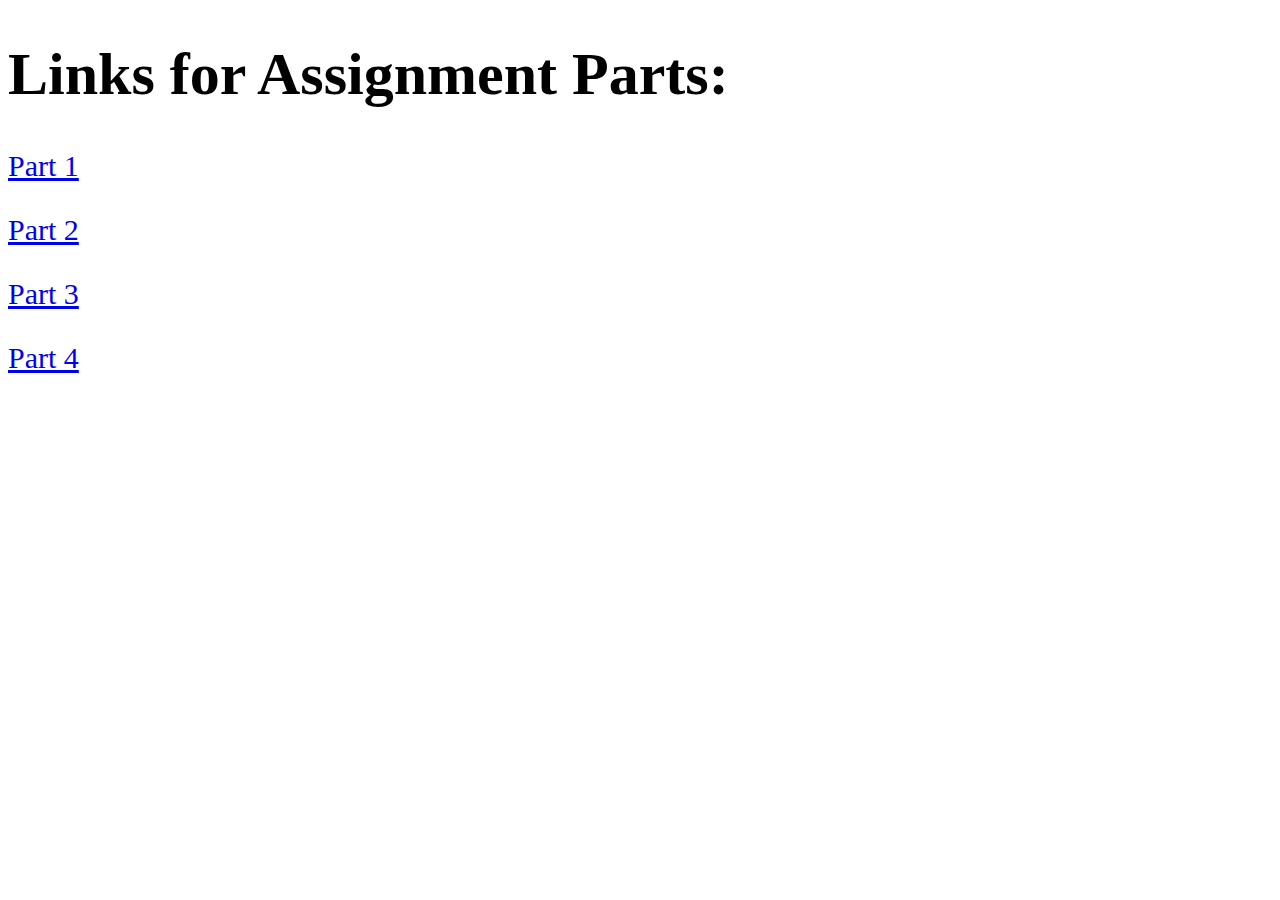
<file: index.html>
<!doctype html>
<html>

<head>
    <meta charset="utf-8">

    <title>HW7 JSON Song List</title>
    <script type="text/javascript" src="data.json"></script>
    <script src="https://code.jquery.com/jquery-3.1.1.min.js"
        integrity="sha256-hVVnYaiADRTO2PzUGmuLJr8BLUSjGIZsDYGmIJLv2b8=" crossorigin="anonymous"></script>
    <style type="text/css">
        body,
        html {
            font-size: 30px;
        }
    </style>
</head>

<body>
    <h1>Links for Assignment Parts:</h1>
    <div class="links">
        <a href="https://clarkbolin.github.io/HW7/data.json">Part 1</a><p>
        <a href="https://clarkbolin.github.io/HW7/p2">Part 2</a><p>
        <a href="https://clarkbolin.github.io/HW7/p3">Part 3</a><p>
        <a href="https://clarkbolin.github.io/HW7/p4">Part 4</a>
    </div>
</body>

</html>
</file>
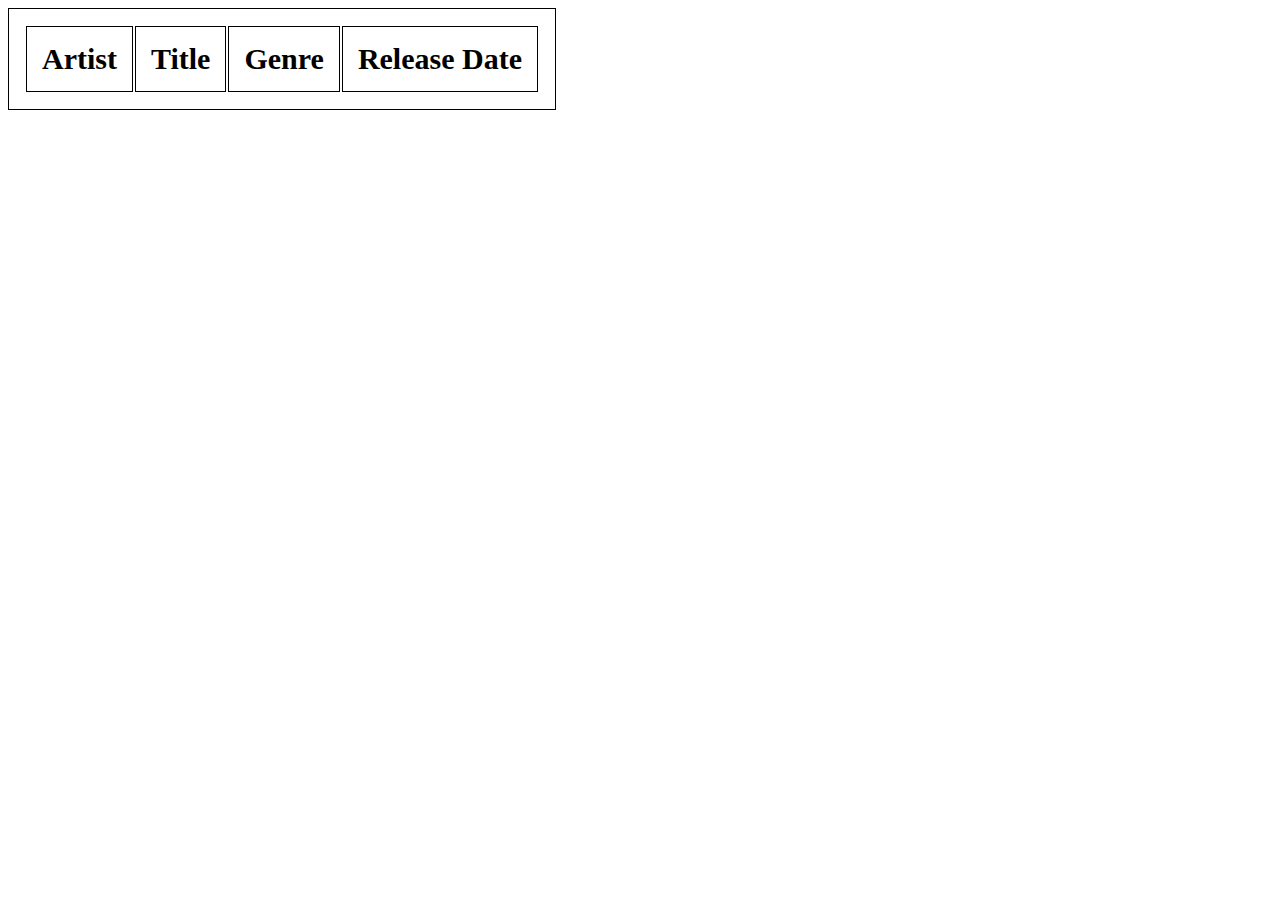
<file: p3.html>
<!doctype html>
<html>

<head>
    <meta charset="utf-8">

    <title>HW7 JSON Song List</title>
    <script type="text/javascript" src="data.json"></script>
    <script src="https://code.jquery.com/jquery-3.1.1.min.js"
        integrity="sha256-hVVnYaiADRTO2PzUGmuLJr8BLUSjGIZsDYGmIJLv2b8=" crossorigin="anonymous"></script>
    <style type="text/css">
        body,
        html {
            font-size: 30px;
        }

        table,
        th,
        td {
            border: 1px solid;
            text-align: center;
            padding: 15px;
        }
    </style>
</head>

<body>

    <table id='table'>

        <tr>
            <th>Artist</th>
            <th>Title</th>
            <th>Genre</th>
            <th>Release Date</th>
        </tr>

        <script>

            // part 3
            $(document).ready(function () {

                // getting data from json file
                $.get("https://clarkbolin.github.io/HW7/data.json",
                    function (data) {
                        var song = '';

                        // iterate through the song objects in the json
                        $.each(data, function (key, value) {

                            // creating rows with values from the song objects
                            song += '<tr>';
                            song += '<td>' +
                                value.Artist + '</td>';

                            song += '<td>' +
                                value.Title + '</td>';

                            song += '<td>' +
                                value.Genre + '</td>';

                            song += '<td>' +
                                value.Released + '</td>';

                            song += '</tr>';
                        });

                        // add the rows into the table, making it into a user
                        // friendly display
                        $('#table').append(song);
                    });
            });
        </script>
</body>

</html>
</file>
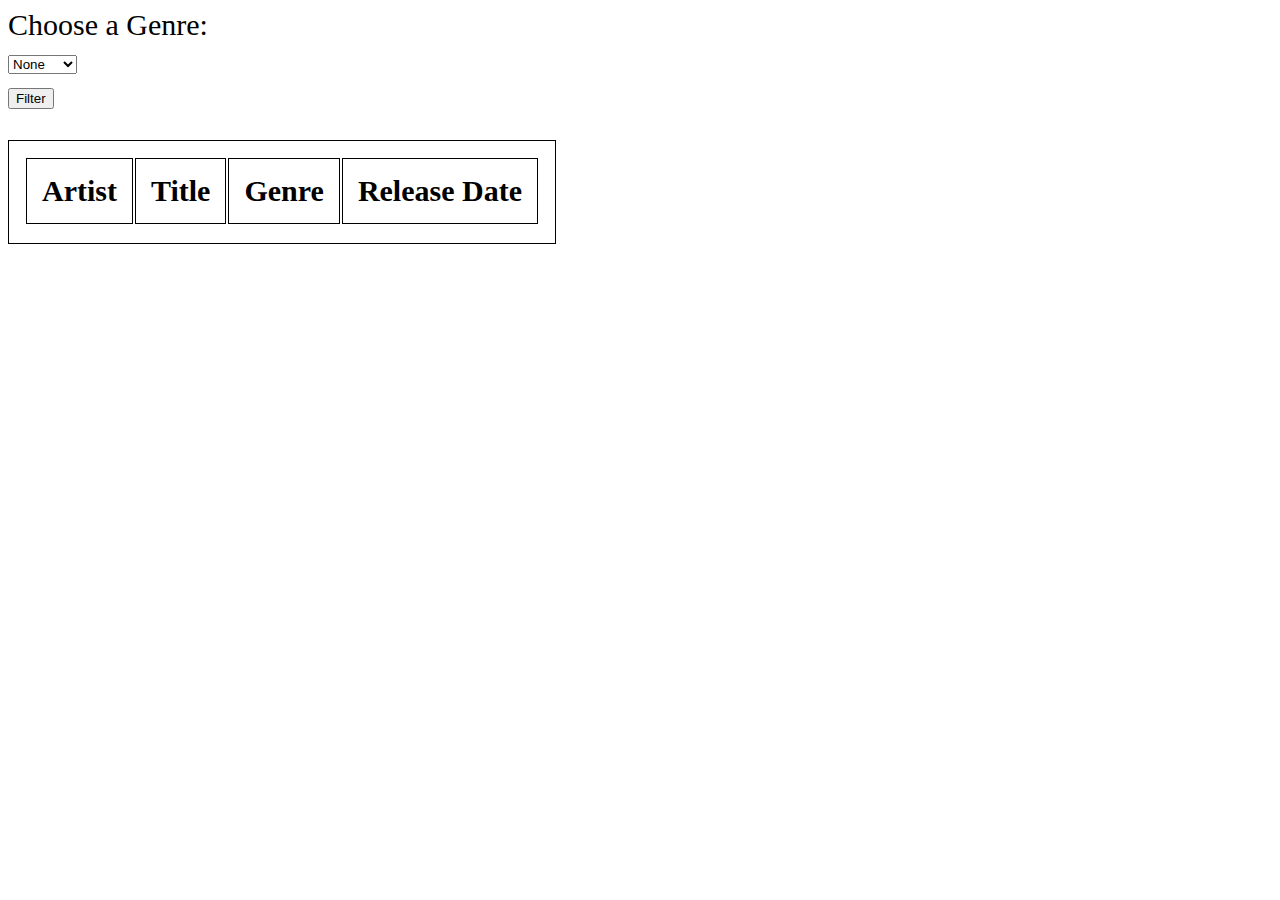
<file: p4.html>
<!doctype html>
<html>

<head>
    <meta charset="utf-8">

    <title>HW7 JSON Song List</title>
    <script type="text/javascript" src="data.json"></script>
    <script src="https://code.jquery.com/jquery-3.1.1.min.js"
        integrity="sha256-hVVnYaiADRTO2PzUGmuLJr8BLUSjGIZsDYGmIJLv2b8=" crossorigin="anonymous"></script>
    <style type="text/css">
        body,
        html {
            font-size: 30px;
        }

        table,
        th,
        td {
            border: 1px solid;
            text-align: center;
            padding: 15px;
        }
    </style>
</head>

<body>
    <table id='table'>
        <tr>
            <thead id="header">
                <th>Artist</th>
                <th>Title</th>
                <th>Genre</th>
                <th>Release Date</th>
            </thead>
        </tr>
        <tbody id="body">
        </tbody>


        <form name="myForm" style="text-align: center">
            Choose a Genre:<br>
            <select id="selections" onchange="">
                <option id="none" value="none" selected>None</option>
                <option id="Country" value="Country">Country</option>
                <option id="Rap" value="Rap">Rap</option>
                <option id="EDM" value="EDM">EDM</option>
            </select>
            <br>
            <button id="filter" type="button">Filter</button>
            <p></p>
        </form>
        <script>

            $(document).ready(function () {
                document.querySelector("#filter").addEventListener("click", function () {
                    $.get("https://clarkbolin.github.io/HW7/data.json",
                        function (data) {
                            var selected = document.getElementById("selections").value;
                            var song = '';
                            var Table = document.getElementById("body");
                            Table.innerHTML = "";
                            // iterate through the song objects in the json
                            for (i = 0; i < data.length; i++) {
                                if (selected == "none") {
                                    $('#body').text("");
                                }
                                else if (data[i]["Genre"] == selected) {
                                    // creating rows with values from the song objects
                                    song += '<tr>';
                                    song += '<td>' +
                                        data[i].Artist + '</td>';

                                    song += '<td>' +
                                        data[i].Title + '</td>';

                                    song += '<td>' +
                                        data[i].Genre + '</td>';

                                    song += '<td>' +
                                        data[i].Released + '</td>';

                                    song += '</tr>';
                                }
                            }
                            $('#body').append(song);
                        });
                })
            });

        </script>

</body>

</html>
</file>
